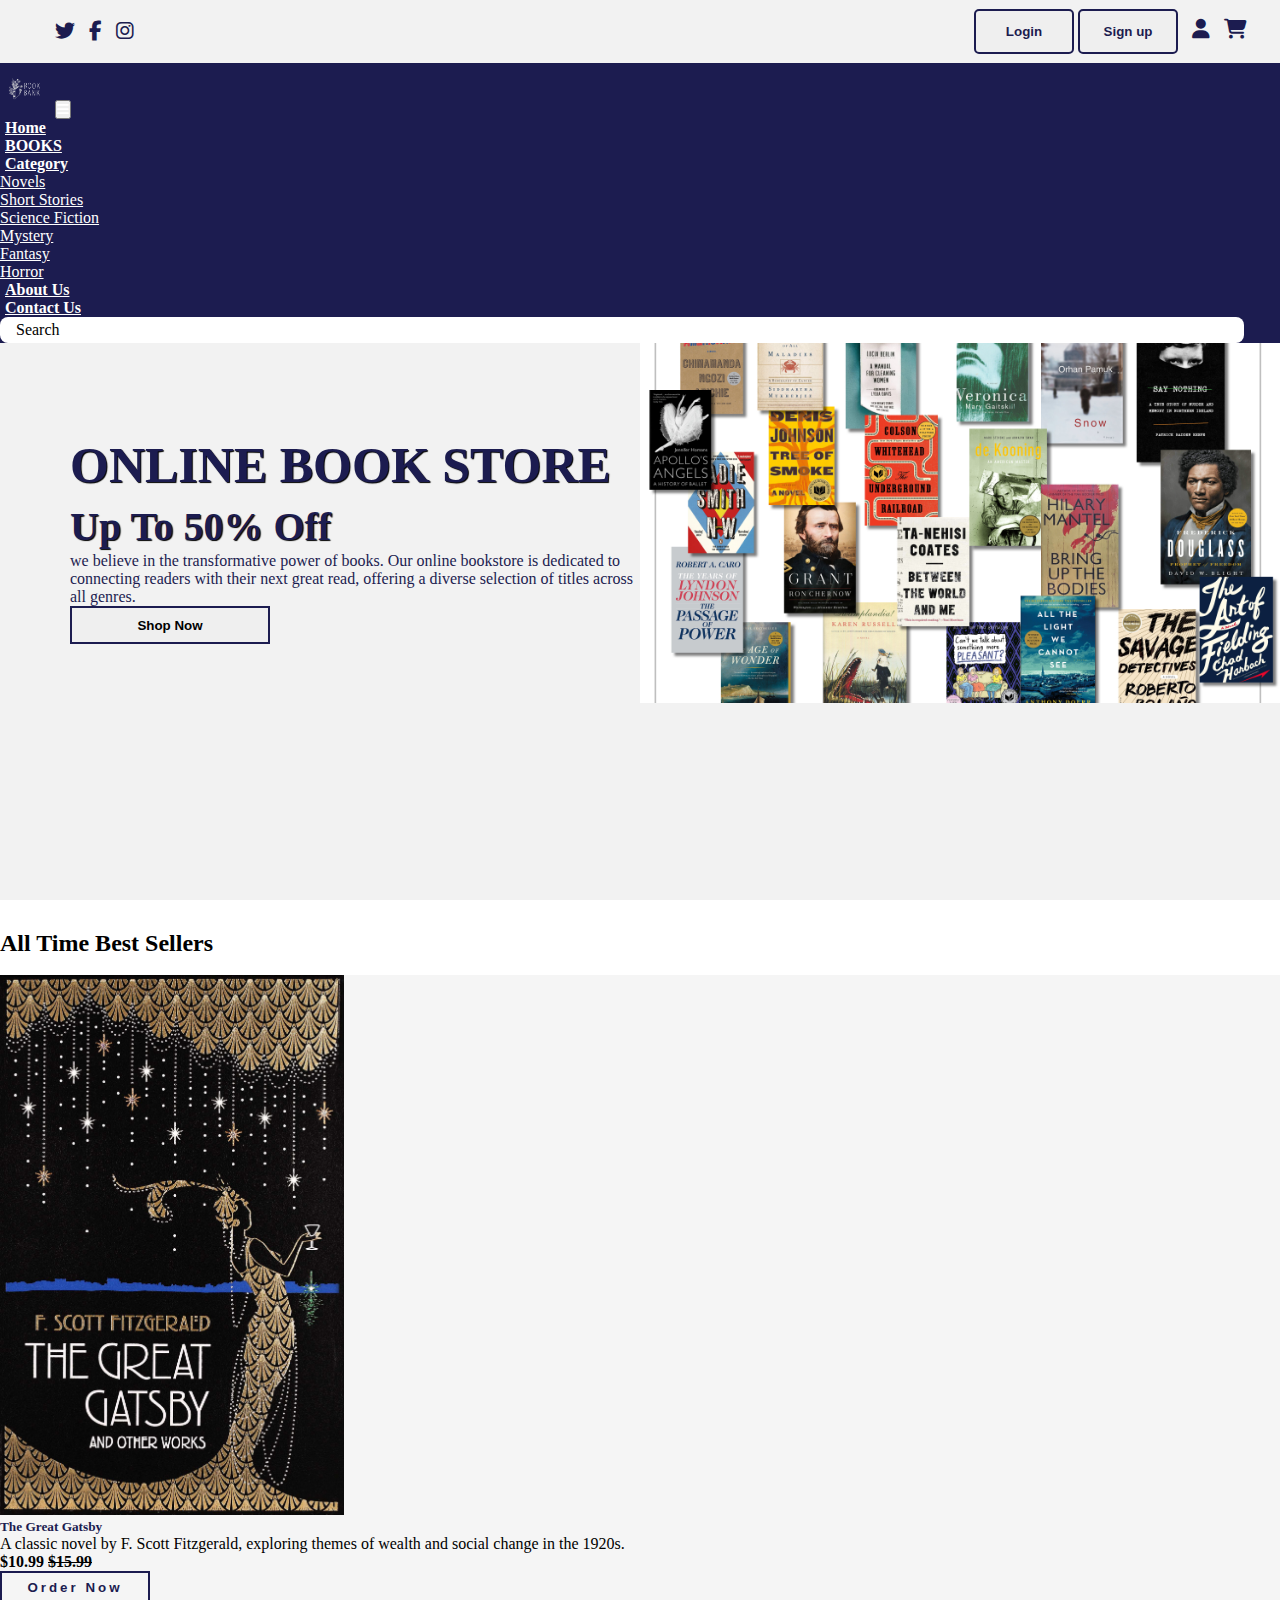
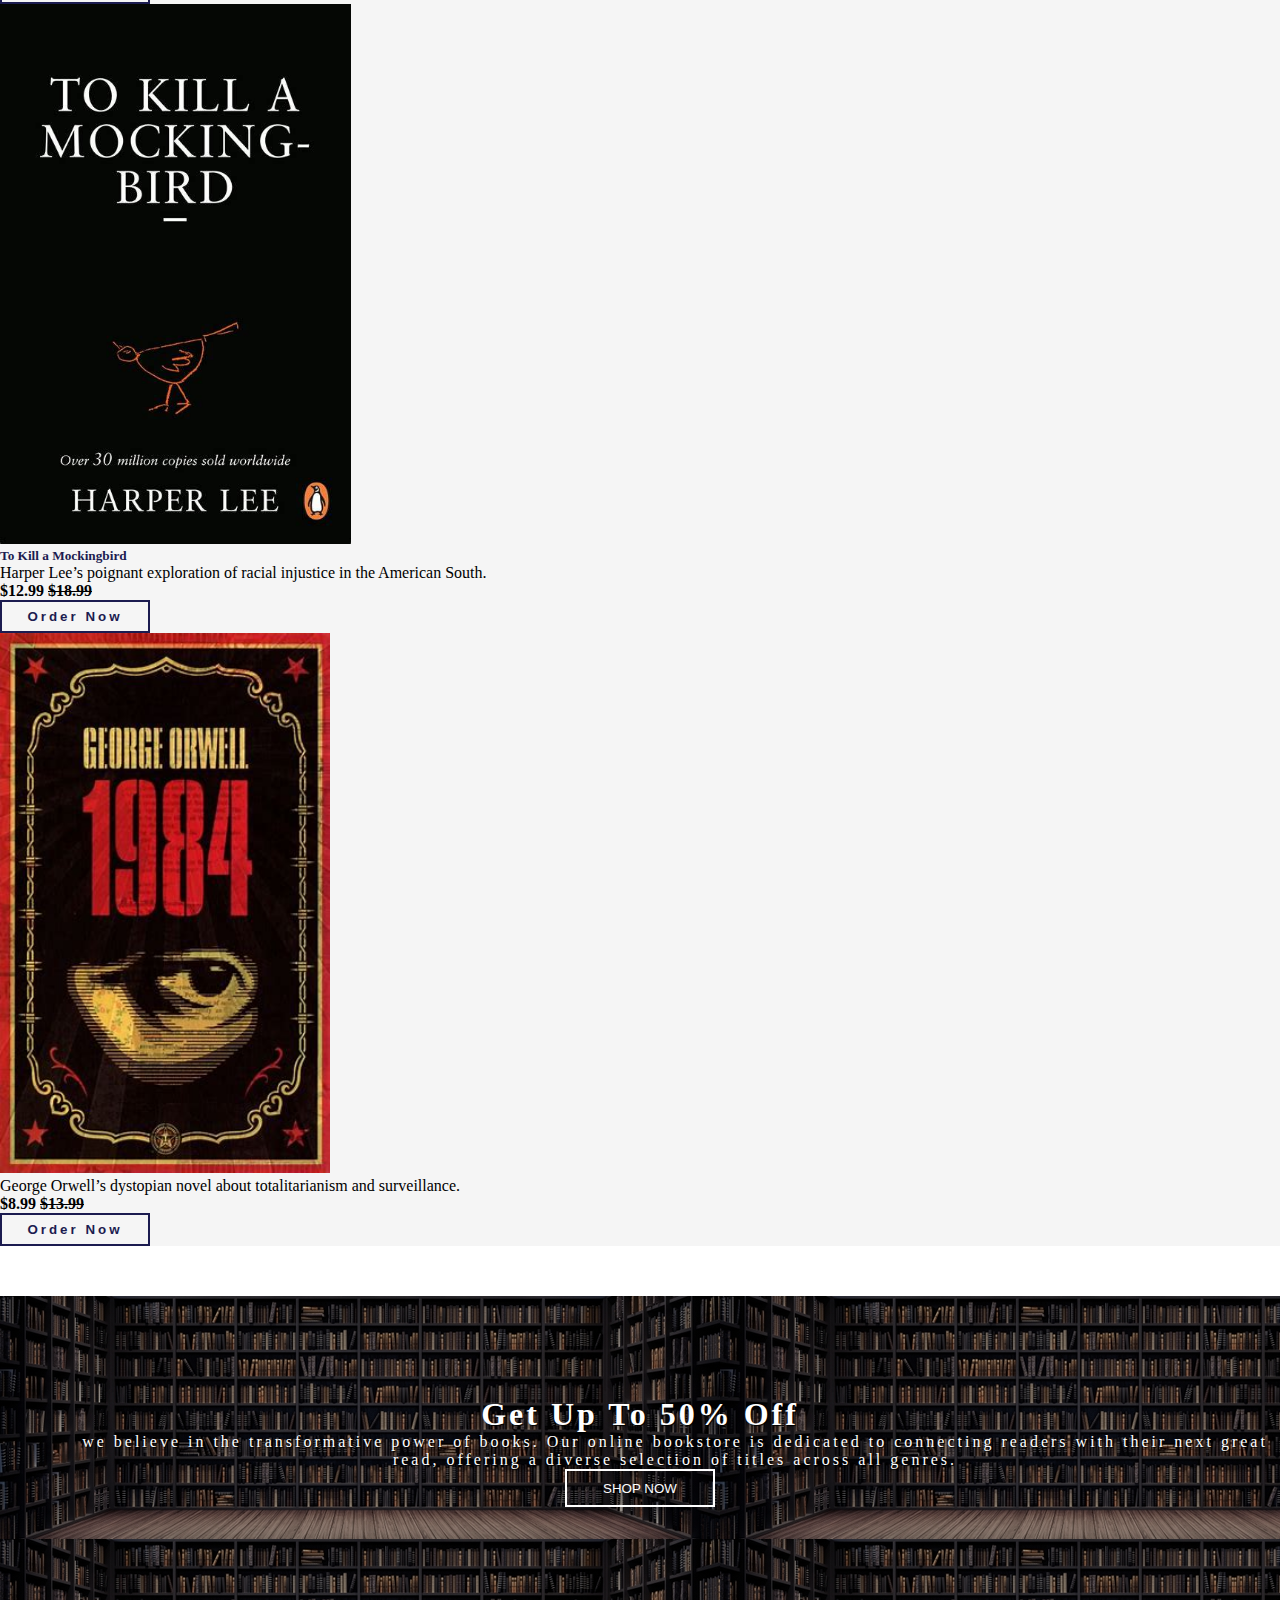
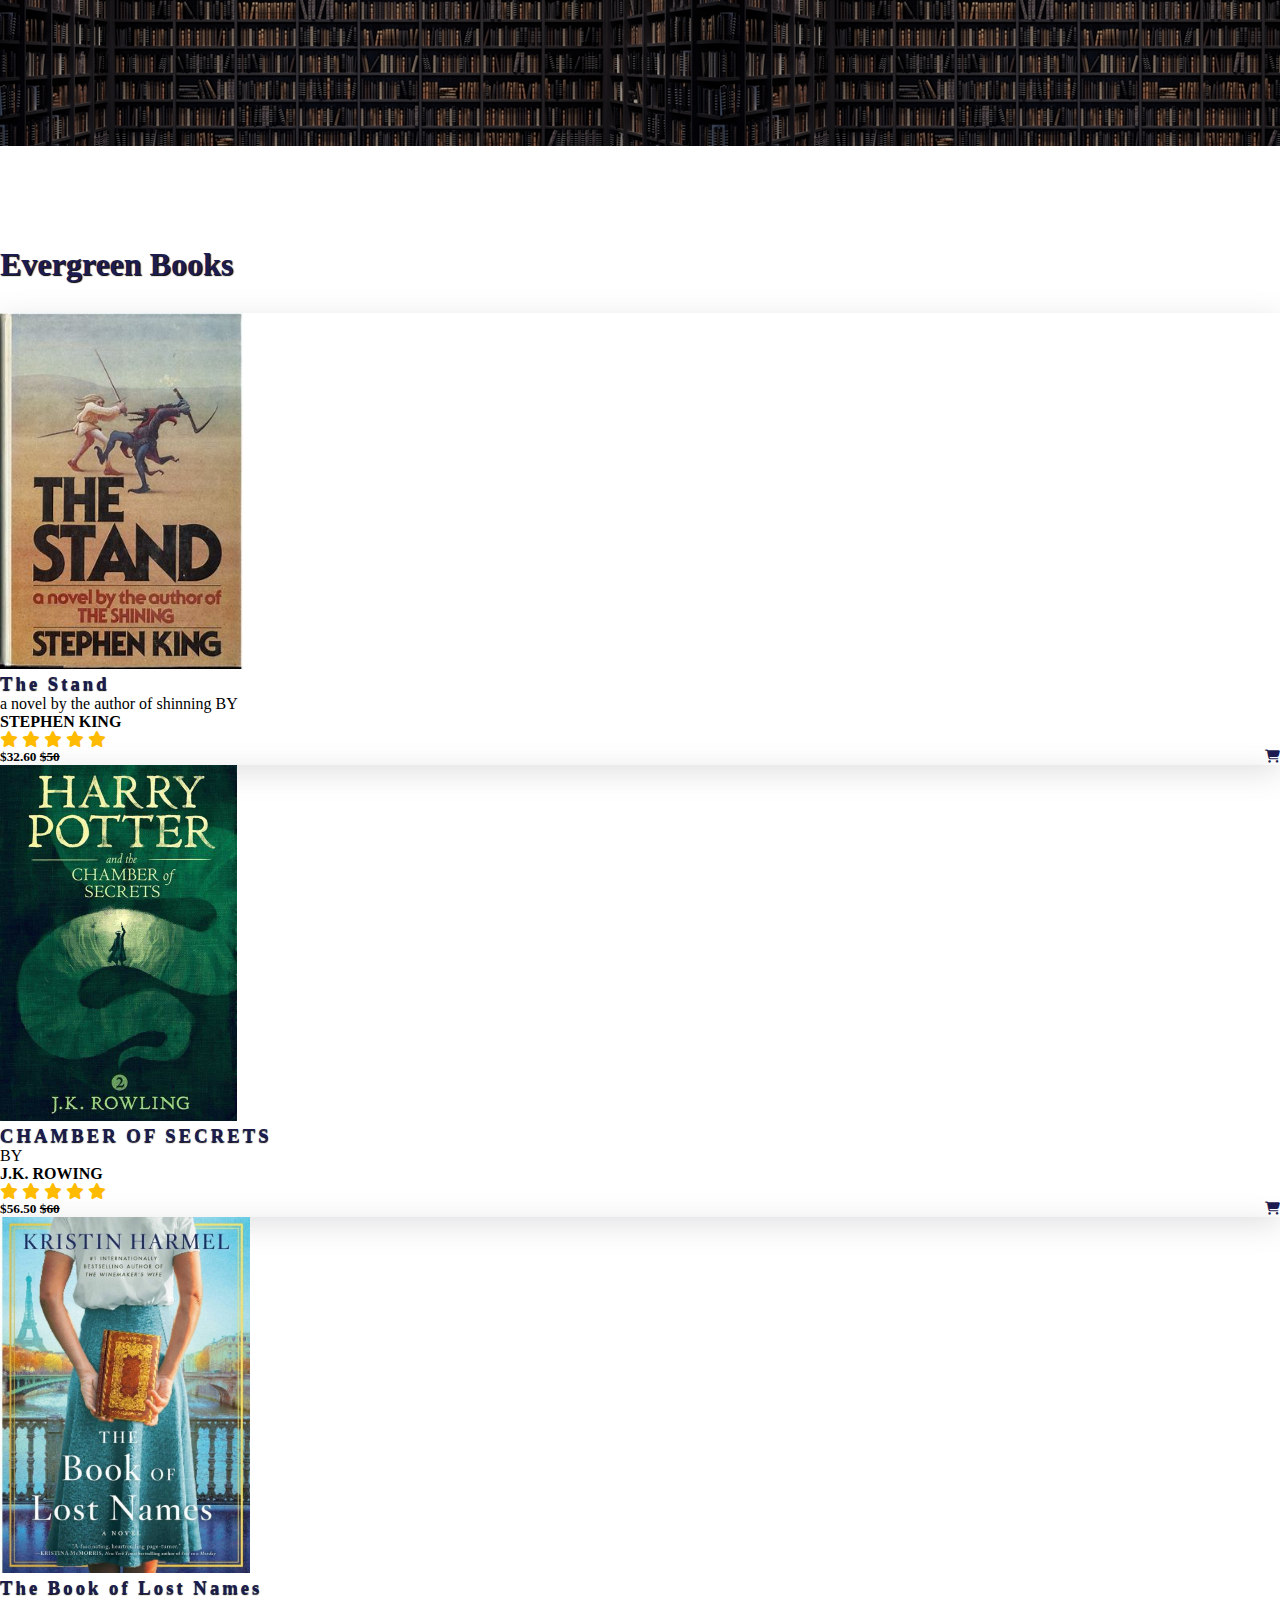
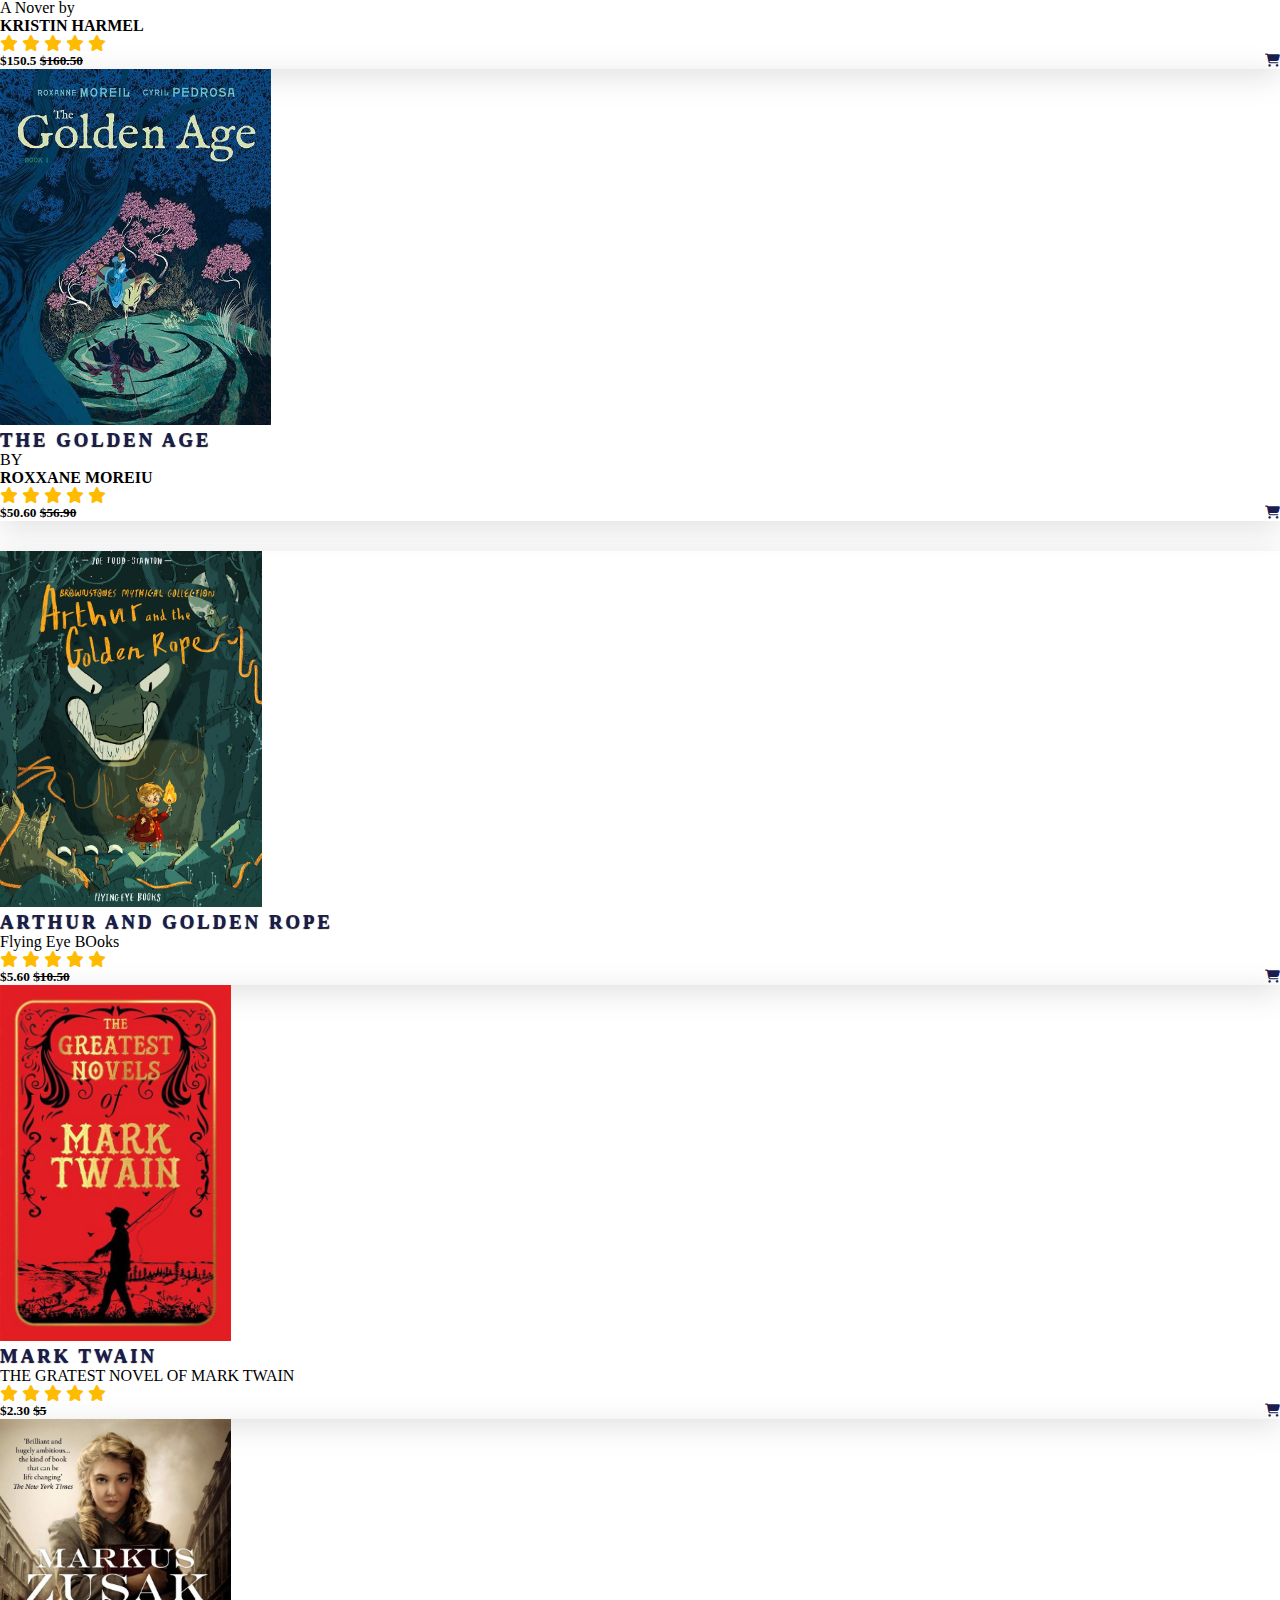
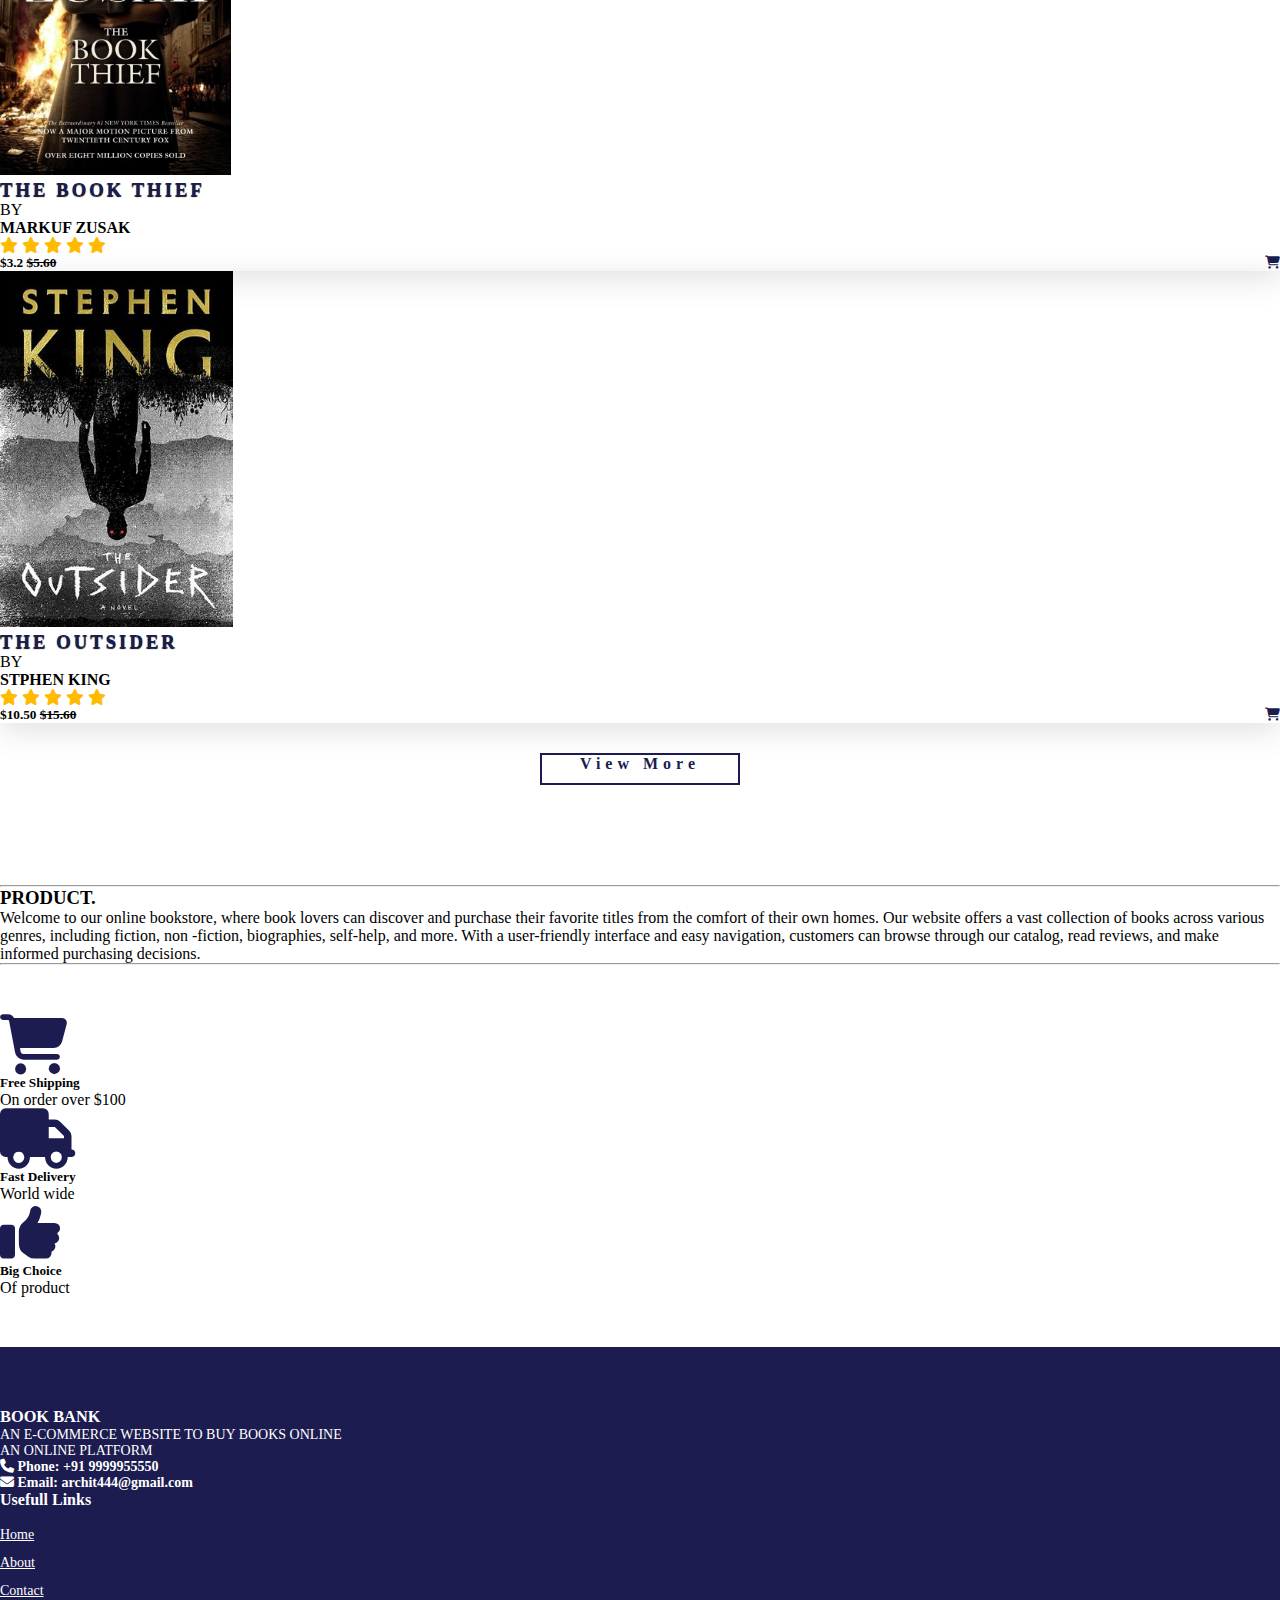
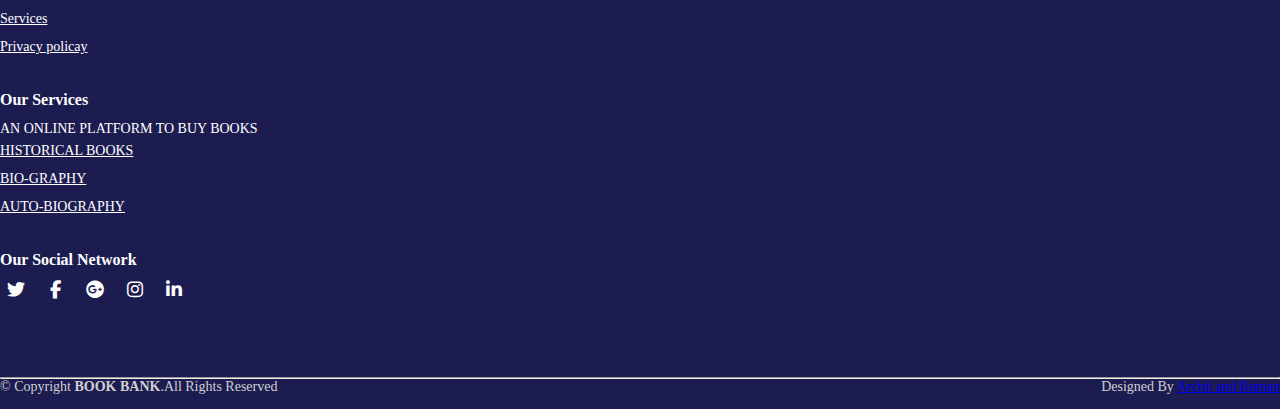
<file: index.html>
<!DOCTYPE html>
<html lang="en">
<head>
    <meta charset="UTF-8">
    <meta http-equiv="X-UA-Compatible" content="IE=edge">
    <meta name="viewport" content="width=device-width, initial-scale=1.0">
    <title>BOOK WORLD</title>
    <link rel="shortcut icon" type="image" href="./image/logo2.png">
    <link rel="stylesheet" href="style.css">
    <link rel="stylesheet" href="https://cdnjs.cloudflare.com/ajax/libs/font-awesome/6.2.0/css/all.min.css">

    <link href="https://cdn.jsdelivr.net/npm/bootstrap@5.0.2/dist/css/bootstrap.min.css" rel="stylesheet" integrity="sha384-EVSTQN3/azprG1Anm3QDgpJLIm9Nao0Yz1ztcQTwFspd3yD65VohhpuuCOmLASjC" crossorigin="anonymous">
    
  
    <link rel="preconnect" href="https://fonts.googleapis.com">
    <link rel="preconnect" href="https://fonts.gstatic.com" crossorigin>
    <link href="https://fonts.googleapis.com/css2?family=Roboto:wght@500&display=swap" rel="stylesheet">
    <script src="index.js" defer> </script>
</head>
<body>

    
    <div class="top-navbar">
        <div class="top-icons">
            <i class="fa-brands fa-twitter"></i>
            <i class="fa-brands fa-facebook-f"></i>
            <i class="fa-brands fa-instagram"></i>
        </div>
        <div class="other-links">
            <button id="btn-login"><a href="login.html">Login</a></button>
            <button id="btn-signup"><a href="signup.html">Sign up</a></button>

            <i class="fa-solid fa-user"></i>
            <i class="fa-solid fa-cart-shopping"></i>
        </div>
    </div>
  

    <div class="home-section">
     
        <nav class="navbar navbar-expand-lg" id="navbar">
            <div class="container-fluid">
              <a class="navbar-brand" href="#"><img src="./image/logo.jpg" alt="" width="51px"></a>
              <button class="navbar-toggler" type="button" data-bs-toggle="collapse" data-bs-target="#navbarSupportedContent" aria-controls="navbarSupportedContent" aria-expanded="false" aria-label="Toggle navigation">
                <span><i class="fa-solid fa-bars" style="color: white;"></i></span>
              </button>
              <div class="collapse navbar-collapse" id="navbarSupportedContent">
                <ul class="navbar-nav me-auto mb-2 mb-lg-0">
                  <li class="nav-item">
                    <a class="nav-link active" aria-current="page" href="index.html">Home</a>
                  </li>
                  <li class="nav-item">
                    <a class="nav-link" href="product.html">BOOKS</a>
                  </li>
                  <li class="nav-item dropdown">
                    <a class="nav-link dropdown-toggle" href="#" id="navbarDropdown" role="button" data-bs-toggle="dropdown" aria-expanded="false">
                      Category
                    </a>
                    <ul class="dropdown-menu" aria-labelledby="navbarDropdown" style="background-color: #1c1c50;">
                      <li><a class="dropdown-item" href="#">Novels</a></li>
                      <li><a class="dropdown-item" href="#">Short Stories</a></li>
                      <li><a class="dropdown-item" href="#">Science Fiction</a></li>
                      <li><a class="dropdown-item" href="#">Mystery</a></li>
                      <li><a class="dropdown-item" href="#">Fantasy</a></li>
                      <li><a class="dropdown-item" href="#">Horror</a></li>
                    </ul>
                  </li>
                  <li class="nav-item">
                    <a class="nav-link" href="about.html">About Us</a>
                  </li>
                <li class="nav-item">
                    <a class="nav-link" href="contact.html">Contact Us</a>
                  </li>
                </ul>
               
                <form class="d-flex " style="padding: 8px; background-color: white; border-radius: 8px; padding: 4px 16px; margin-right: 36px;">
                 
                    <a style="color: black; text-decoration: none; " href="./search.html">Search</a>
                  </form>
              </div>
            </div>
          </nav>
        
          


        <section class="home">
            <div class="content">
                <h3>ONLINE BOOK STORE
                    <br> <span>Up To 50% Off</span>
                </h3>
                <p>we believe in the transformative power of books. Our online bookstore is dedicated to connecting readers with their next great read, offering a diverse selection of titles across all genres.</p>
                <button id="shopnow">Shop Now</button>
            </div>
            <div class="img">
                <img src="./image/b2.png" alt="">
            </div>
        </section>
       

    </div>

   
<div class="container" id="top-cards">
    <h2>All Time Best Sellers</h2>
    <br>
    <div class="row">
        <div class="col-md-4 py-3 py-md-0">
            <div class="card" style="background-color: #f5f5f5; border: none;">
                <img src="image/topcard1.png" alt="The Great Gatsby" class="card-img-top">
                <div class="card-body">
                    <h5 class="card-title">The Great Gatsby</h5>
                    <p>A classic novel by F. Scott Fitzgerald, exploring themes of wealth and social change in the 1920s.</p>
                    <p><strong>$10.99 <strike>$15.99</strike></strong></p>
                    <button class="btn btn-primary">Order Now</button>
                </div>
            </div>
        </div>
        <div class="col-md-4 py-3 py-md-0">
            <div class="card" style="background-color: #f5f5f5; border: none;">
                <img src="image/topcard2.png" alt="To Kill a Mockingbird" class="card-img-top">
                <div class="card-body">
                    <h5 class="card-title">To Kill a Mockingbird</h5>
                    <p>Harper Lee’s poignant exploration of racial injustice in the American South.</p>
                    <p><strong>$12.99 <strike>$18.99</strike></strong></p>
                    <button class="btn btn-primary">Order Now</button>
                </div>
            </div>
        </div>
        <div class="col-md-4 py-3 py-md-0">
            <div class="card" style="background-color: #f5f5f5; border: none;">
                <img src="image/topcard3.png" alt="1984" class="card-img-top">
                <div class="card-body">
                    <h5 class="card-title"></h5>
                    <p>George Orwell’s dystopian novel about totalitarianism and surveillance.</p>
                    <p><strong>$8.99 <strike>$13.99</strike></strong></p>
                    <button class="btn btn-primary">Order Now</button>
                </div>
            </div>
        </div>
    </div>
</div>



    <div class="banner">
        <div class="content">
            <h1>Get Up To 50% Off</h1>
            <p>we believe in the transformative power of books. Our online bookstore is dedicated to connecting readers with their next great read, offering a diverse selection of titles across all genres.</p>
            <div id="bannerbtn"><button>SHOP NOW</button></div>
        </div>
    </div>
 


    <div class="container" id="product-cards">
        <h1 class="text-center">Evergreen Books</h1>
        <div class="row" style="margin-top: 30px;">
            <div class="col-md-3 py-3 py-md-0">
                <div class="card">
                    <img src="./image/p13.jpg" alt="" style="max-height: 356px;">
                    <div class="card-body">
                        <h3>The Stand</h3>
                        <p>a novel by the author of shinning   BY<h4>STEPHEN KING</h4></p>

                        <div class="star">
                            <i class="fas fa-star checked"></i>
                            <i class="fas fa-star checked"></i>
                            <i class="fas fa-star checked"></i>
                            <i class="fas fa-star checked"></i>
                            <i class="fas fa-star checked"></i>
                        </div>
                        <h5>$32.60 <strike>$50</strike> <span><i class="fa-solid fa-cart-shopping"></i></span></h5>
                    </div>
                </div>
            </div>
            <div class="col-md-3 py-3 py-md-0">
                <div class="card">
                    <img src="./image/p14.jpg" alt="" style="max-height: 356px;">
                    <div class="card-body">
                        <h3>CHAMBER OF SECRETS</h3>
                        <p>BY <H4>J.K. ROWING</H4></p>
                        <div class="star">
                            <i class="fas fa-star checked"></i>
                            <i class="fas fa-star checked"></i>
                            <i class="fas fa-star checked"></i>
                            <i class="fas fa-star checked"></i>
                            <i class="fas fa-star checked"></i>
                        </div>
                        <h5>$56.50 <strike>$60</strike> <span><i class="fa-solid fa-cart-shopping"></i></span></h5>
                    </div>
                </div>
            </div>
            <div class="col-md-3 py-3 py-md-0">
                <div class="card">
                    <img src="./image/p15.png" alt="" style="max-height: 356px;">
                    <div class="card-body">
                        <h3>The Book of Lost Names</h3>
                        <p>A Nover by <h4>KRISTIN HARMEL</h4></p>
                        <div class="star">
                            <i class="fas fa-star checked"></i>
                            <i class="fas fa-star checked"></i>
                            <i class="fas fa-star checked"></i>
                            <i class="fas fa-star checked"></i>
                            <i class="fas fa-star checked"></i>
                        </div>
                        <h5>$150.5 <strike>$160.50</strike> <span><i class="fa-solid fa-cart-shopping"></i></span></h5>
                    </div>
                </div>
            </div>
            <div class="col-md-3 py-3 py-md-0">
                <div class="card">
                    <img src="./image/p16.png" alt="" style="max-height: 356px;">
                    <div class="card-body">
                        <h3>THE GOLDEN AGE</h3>
                        <p>BY<H4>ROXXANE MOREIU</H4></p>
                        <div class="star">
                            <i class="fas fa-star checked"></i>
                            <i class="fas fa-star checked"></i>
                            <i class="fas fa-star checked"></i>
                            <i class="fas fa-star checked"></i>
                            <i class="fas fa-star checked"></i>
                        </div>
                        <h5>$50.60 <strike>$56.90</strike> <span><i class="fa-solid fa-cart-shopping"></i></span></h5>
                    </div>
                </div>
            </div>
        </div>

        <div class="row" style="margin-top: 30px;">
            <div class="col-md-3 py-3 py-md-0">
                <div class="card">
                    <img src="./image/p17.png" alt="" style="max-height: 356px;">
                    <div class="card-body">
                        <h3>ARTHUR AND GOLDEN ROPE</h3>
                        <p>Flying Eye BOoks</p>
                        <div class="star">
                            <i class="fas fa-star checked"></i>
                            <i class="fas fa-star checked"></i>
                            <i class="fas fa-star checked"></i>
                            <i class="fas fa-star checked"></i>
                            <i class="fas fa-star checked"></i>
                        </div>
                        <h5>$5.60 <strike>$10.50</strike> <span><i class="fa-solid fa-cart-shopping"></i></span></h5>
                    </div>
                </div>
            </div>
            <div class="col-md-3 py-3 py-md-0">
                <div class="card">
                    <img src="./image/p18.png" alt="" style="max-height: 356px;" >
                    <div class="card-body ">
                        <h3>MARK  TWAIN</h3>
                        <p>THE GRATEST NOVEL OF MARK TWAIN</p>
                        <div class="star">
                            <i class="fas fa-star checked"></i>
                            <i class="fas fa-star checked"></i>
                            <i class="fas fa-star checked"></i>
                            <i class="fas fa-star checked"></i>
                            <i class="fas fa-star checked"></i>
                        </div>
                        <h5>$2.30 <strike>$5</strike> <span><i class="fa-solid fa-cart-shopping"></i></span></h5>
                    </div>
                </div>
            </div>
            <div class="col-md-3 py-3 py-md-0">
                <div class="card">
                    <img src="./image/p19.png" alt="" style="max-height: 356px;">
                    <div class="card-body">
                        <h3>THE BOOK THIEF</h3>
                        <p>BY<h4>MARKUF ZUSAK</h4></p>
                        <div class="star">
                            <i class="fas fa-star checked"></i>
                            <i class="fas fa-star checked"></i>
                            <i class="fas fa-star checked"></i>
                            <i class="fas fa-star checked"></i>
                            <i class="fas fa-star checked"></i>
                        </div>
                        <h5>$3.2 <strike>$5.60</strike> <span><i class="fa-solid fa-cart-shopping"></i></span></h5>
                    </div>
                </div>
            </div>
            <div class="col-md-3 py-3 py-md-0">
                <div class="card">
                    <img src="./image/p20.png" alt="" style="max-height: 356px;">
                    <div class="card-body">
                        <h3>THE OUTSIDER</h3>
                        <p>BY<h4>STPHEN KING</h4></p>
                        <div class="star">
                            <i class="fas fa-star checked"></i>
                            <i class="fas fa-star checked"></i>
                            <i class="fas fa-star checked"></i>
                            <i class="fas fa-star checked"></i>
                            <i class="fas fa-star checked"></i>
                        </div>
                        <h5>$10.50 <strike>$15.60</strike> <span><i class="fa-solid fa-cart-shopping"></i></span></h5>
                    </div>
                </div>
            </div>
        </div>
        <a href="product.html" id="viewmorebtn">View More</a>
    </div>
  



    <div class="container" style="margin-top: 100px;">
    <hr>
</div>
<div class="container">
    <h3 style="font-weight: bold;">PRODUCT.</h3>
    <p>Welcome to our online bookstore, where book lovers can discover and purchase their favorite titles from the comfort of their own homes. Our website offers a vast collection of books across various genres, including fiction, non -fiction, biographies, self-help, and more. With a user-friendly interface and easy navigation, customers can browse through our catalog, read reviews, and make informed purchasing decisions.</p>

    <hr>
</div>
    


    <div class="container" id="offer">
        <div class="row">
            <div class="col-md-4 py-3 py-md-0">
                <i class="fa-solid fa-cart-shopping"></i>
                <h5>Free Shipping</h5>
                <p>On order over $100</p>
            </div>
            <div class="col-md-4 py-3 py-md-0">
                <i class="fa-solid fa-truck"></i>
                <h5>Fast Delivery</h5>
                <p>World wide</p>
            </div>
            <div class="col-md-4 py-3 py-md-0">
                <i class="fa-solid fa-thumbs-up"></i>
                <h5>Big Choice</h5>
                <p>Of product</p>
            </div>
        </div>
    </div>







<footer id="footer" style="margin-top: 50px;">
<div class="footer-top">
    <div class="container">
        <div class="row">
            <div class="col-lg-3 col-md-6 footer-content">
                <h3>BOOK BANK</h3>
                <p>AN E-COMMERCE WEBSITE TO BUY BOOKS ONLINE</p>
                <p>
                   AN ONLINE PLATFORM
                </p>
                <strong><i class="fas fa-phone"></i> Phone: <strong>+91 9999955550</strong></strong><br>
                <strong><i class="fa-solid fa-envelope"></i> Email: <strong>archit444@gmail.com</strong></strong>
            </div>
            <div class="col-lg-3 col-md-6 footer-links">
                <h4>Usefull Links</h4>
                <ul>
                  <li><a href="index.html">Home</a></li>
                  <li><a href="about.html">About</a></li>
                  <li><a href="contact.html">Contact</a></li>
                  <li><a href="#">Services</a></li>
                  <li><a href="#">Privacy policay</a></li>
                </ul>
            </div>
            <div class="col-lg-3 col-md-6 footer-links">
                <h4>Our Services</h4>
                <p>AN ONLINE PLATFORM TO BUY BOOKS</p>
                <ul>
                    <li><a href="#">HISTORICAL BOOKS</a></li>
                    <li><a href="#">BIO-GRAPHY</a></li>
                    <li><a href="#">AUTO-BIOGRAPHY</a></li>
                </ul>
            </div>
            <div class="col-lg-3 col-md-6 footer-links">
                <h4>Our Social Network</h4>
                <div class="socail-links mt-3">
                    <a href="#" class="twiiter"><i class="fa-brands fa-twitter"></i></a>
                    <a href="#" class="twiiter"><i class="fa-brands fa-facebook-f"></i></a>
                    <a href="#" class="twiiter"><i class="fa-brands fa-google-plus"></i></a>
                    <a href="#" class="twiiter"><i class="fa-brands fa-instagram"></i></a>
                    <a href="#" class="twiiter"><i class="fa-brands fa-linkedin-in"></i></a>
                </div>
            </div>
        </div>
    </div>
</div>
<hr>
<div class="container py-4">
    <div class="copyright">
        &copy; Copyright <strong>BOOK BANK</strong>.All Rights Reserved
    </div>
    <div class="credits">
        Designed By <a href="#">Archit and Ruman</a>
    </div>
</div>
</footer>




    <script src="https://cdn.jsdelivr.net/npm/bootstrap@5.0.2/dist/js/bootstrap.bundle.min.js" integrity="sha384-MrcW6ZMFYlzcLA8Nl+NtUVF0sA7MsXsP1UyJoMp4YLEuNSfAP+JcXn/tWtIaxVXM" crossorigin="anonymous"></script>
    
</body>
</html>
</file>
<file: style.css>
*{
    margin: 0;
    padding: 0;
    box-sizing: border-box;
}
.top-navbar{
    width: 100%;
    height: 7vh;
    background-color: #a9a9a926;
    display: flex;
    align-items: center;
    text-align: center;
    justify-content: space-between;
}
.top-icons{
    margin-left: 45px;
}
.top-icons i{
    font-size: 20px;
    color: #1c1c50;
    margin-left: 10px;
    cursor: pointer;
}
.other-links{
    margin-right: 33px;
}
.other-links i{
    color: #1c1c50;
    font-size: 20px;
    margin-left: 10px;
    cursor: pointer;
}
#btn-login{
    width: 100px;
    border: 2px solid #1c1c50;
    color: #1c1c50;
    font-weight: bold;
    border-radius: 5px;
    height: 5vh;
    transition: 0.5s ease;
    cursor: pointer;
}
#btn-login a{
    text-decoration: none;
    color: #1c1c50;
    transition: 0.5s ease;
}
#btn-login a:hover{
    background-color: #1c1c50;
    color: white;
}
#btn-login:hover{
    background-color: #1c1c50;
    color: white;
}
#btn-signup{
    width: 100px;
    border: 2px solid #1c1c50;
    color: #1c1c50;
    font-weight: bold;
    border-radius: 5px;
    height: 5vh;
    transition: 0.5s ease;
    cursor: pointer;
}
#btn-signup a{
    text-decoration: none;
    color: #1c1c50;
    transition: 0.5s ease;
}
#btn-signup a:hover{
    background-color: #1c1c50;
    color: white;
}
#btn-signup:hover{
    background-color: #1c1c50;
    color: white;
}
@media screen and (max-width:500px){
    .top-icons{
        margin-left: 30px;
    }
    .top-icons i{
        font-size: 15px;
    }
    .other-links i{
        font-size: 15px;
    }
    #btn-login{
        width: 60px;
        height: 5vh;
    }
    #btn-signup{
        width: 70px;
        height: 5vh;
    }
}
@media screen and (max-width:350px){
    .top-icons{
        margin-left: 10px;
    }
    .top-icons i{
        font-size: 10px;
    }
    .other-links{
        margin-right: 10px;
    }
    .other-links i{
        font-size: 10px;
    }
    #btn-login{
        width: 50px;
        height: 5vh;
        font-size: 13px;
    }
    #btn-signup{
        width: 60px;
        height: 5vh;
        font-size: 13px;
    }
}
@media screen and (max-width:350px){
    .top-icons{
        margin-left: 5px;
    }
    .top-icons i{
        font-size: 12px;
    }
    .other-links{
        margin-right: 10px;
    }
    .other-links i{
        font-size: 12px;
    }
    #btn-login{
        width: 40px;
        height: 5vh;
        font-size: 10px;
    }
    #btn-signup{
        width: 50px;
        height: 5vh;
        font-size: 10px;
    }
}
.home-section{
    width: 100%;
    height: 93vh;
    background-color: #a9a9a926;
}

#navbar{
    background-color: #1c1c50;
    font-size: 16px;
    font-family: 'Roboto Slab', serif;
}
#navbar .nav-link{
    color: white;
    font-weight: bold;
    margin-left: 5px;
    transition: 0.5s ease;
}
#navbar .nav-link:hover{
    color: white;
    border-radius: 5px;
}
.dropdown li a{
    color: white;
}
#search-btn{
    color: white;
    border:  1px solid white;
}
#search-btn:hover{
    background-color: #1c1c50;
}


.home{
    display: flex;
    align-items: center;
    justify-content: center;
    flex-wrap: wrap;
    position: relative;
    z-index: 0;
    font-family: 'Roboto Slab', serif;
}
.home .img{
    flex: 1 1 400px;
}
.home .img img{
    width: 100%;
}
.home .content{
    flex: 1 1 400px;
    margin-top: 30px;
}
.content h3{
    margin-left: 70px;
    font-size: 50px;
    text-shadow: 1px 1px 1px black;
    color: #1c1c50;
    font-weight: bold;
}
.content h3 span{
    font-size: 40px;
}
.content p{
    margin-left: 70px;
    color: #1c1c50;
}
.content #shopnow{
    margin-left: 70px;
    width: 200px;
    height: 38px;
    border: 2px solid #1c1c50;
    font-weight: bold;
    transition: 0.5s ease;
    cursor: pointer;
}
.conten t #shopnow:hover{
    background-color: #1c1c50;
    color: white;
}
@media screen and (max-width:800px){
    .content h3{
        margin-left: 50px;
        font-size: 40px;
    }
    .content p{
        margin-left: 50px;
    }
    .content #shopnow{
        margin-left: 50px;
    }
}
@media screen and (max-width:570px){
    .content h3{
        margin-left: 20px;
    }
    .content p{
        margin-left: 20px;
    }
    .content #shopnow{
        margin-left: 20px;
    }
}
@media screen and (max-width:799px){
    .home-section{
        height: 150vh;
    }
}
@media screen and (max-width:550px){
    .home-section{
        height: 100vh;
    }
}


#top-cards{
    margin-top: 30px;
    font-family: 'Roboto Slab', serif;
}
#top-cards .card img{
    height: 60vh;
}
#top-cards h5{
    color: #1c1c50;
    font-weight: bold;
}
#top-cards button{
    width: 150px;
    height: 33px;
    font-weight: bold;
    letter-spacing: 3px;
    background: transparent;
    color: #1c1c50;
    border: 2px solid #1c1c50;
    transition: 0.5s ease;
    cursor: pointer;
}
#top-cards button:hover{
    background-color: #1c1c50;
    color: white;
}


.banner{
    width: 100%;
    height: 50vh;
    margin-top: 50px;
    background-image: linear-gradient(rgba(0,0,0,0.3),rgba(0,0,0,0.3)), url(./image/banner.jpg);
}
.banner .content{
    text-align: center;
    padding-top: 100px;
}
.banner .content h1{
    color: white;
    text-shadow: 1px 1px 1px black;
    letter-spacing: 3px;
}
.banner .content p{
    color: white;
    text-shadow: 1px 1px 1px black;
    letter-spacing: 3px;
}
#bannerbtn button{
    width: 150px;
    height: 38px;
    background: transparent;
    color: white;
    border: 2px solid white;
    transition: 0.5s ease;
    cursor: pointer;
}
#bannerbtn button:hover{
    background-color: #1c1c50;
    border: none;
}


.banner2{
    width: 100%;
    height: 50vh;
    margin-top: 50px;
    background-image: linear-gradient(rgba(0,0,0,0.3),rgba(0,0,0,0.3)), url();
}
.banner2 .content2{
    text-align: center;
    padding-top: 100px;
}
.banner2 .content2 h1{
    color: white;
    text-shadow: 1px 1px 1px black;
    letter-spacing: 3px;
}
.banner2 .content2 p{
    color: white;
    text-shadow: 1px 1px 1px black;
    letter-spacing: 3px;
}
#bannerbtn2 button{
    width: 150px;
    height: 38px;
    background: transparent;
    color: white;
    border: 2px solid white;
    transition: 0.5s ease;
    cursor: pointer;
}
#bannerbtn2 button:hover{
    background-color: #1c1c50;
    border: none;
}


#product-cards{
    font-family: 'Roboto Slab', serif;
    margin-top: 100px;
}
#product-cards .card{
    box-shadow: rgba(100,100,111,0.2) 0px 7px 29px 0px;
}
#product-cards h1{
    margin-top: 30px;
    color: #1c1c50;
    text-shadow: 1px 1px 1px black;
}
#product-cards h3{
    letter-spacing: 3px;
    color: #1c1c50;
    text-shadow: 0px 1px 1px black;
    font-weight: bold;
}
#product-cards h5 span{
    float: right;
    color: #1c1c50;
    cursor: pointer;
}
.checked{
    color: rgb(255, 187, 0);
}
#viewmorebtn{
    display: flex;
    justify-content: center;
    margin: auto;
    text-decoration: none;
    margin-top: 30px;
    width: 200px;
    height: 32px;
    color: #1c1c50;
    letter-spacing: 5px;
    font-weight: bold;
    background: transparent;
    border: 2px solid #1c1c50;
    transition: 0.5s ease;
}
#viewmorebtn:hover{
    background-color: #1c1c50;
    color: white;
}



#offer{
    margin-top: 50px;
}
#offer i{
    font-size: 60px;
    color: #1c1c50;
}


#footer{
    padding: 0 0 30px 0;
    color: #d0d0d0;
    font-size: 14px;
    background: #1c1c50;
    font-family: 'Roboto Slab', serif;
}
#footer .footer-top{
    padding: 60px 0 30px;
    background: #1c1c50;
    color: white;
}
#footer .footer-top .footer-contact h3{
    color: white;
    text-shadow: 1px 1px 1px black;
}
#footer .footer-top .footer-contact h4{
    font-size: 22px;
    margin:  0 0 300px 0;
    padding: 2px 0 2px 0;
    line-height: 1;
    font-weight: 700;
}
#footer .footer-top .footer-contact p{
    font-size: 14px;
    margin: 0;
    color: white;
    line-height: 1;
    font-weight: 700;
}
#footer .footer-top h4{
    font-size: 16px;
    font-weight: bold;
    position: relative;
    padding-bottom: 12px;
}
#footer .footer-top .footer-links{
    margin-bottom: 30px;
}
#footer .footer-top .footer-links ul{
    list-style: none;
    padding: 0;
    margin: 0;
}
#footer .footer-top .footer-links ul li{
    padding-right: 10px 0;
    display: flex;
    align-items: center;
}
#footer .footer-top .footer-links ul li:first-child{
    padding: 0;
}
#footer .footer-top .footer-links ul li a{
    color: white;
    line-height: 2;
}
#footer .footer-top .socail-links a{
    font-size: 18px;
    display: inline-block;
    color: white;
    line-height: 1;
    padding-right: 4px;
    border-radius: 50px;
    text-align: center;
    width: 36px;
    height: 36px;
    transition: 0.5s ease;
}
#footer .copyright{
    text-align: center;
    float: left; 
}
#footer .credits{
    float: right;
    text-align: center;
}

 html{
    scroll-behavior: smooth;
}
.arrow{
    position: fixed;
    background-color: #1c1c50;
    border-radius: 50px;
    height: 50px;
    bottom: 40px;
    right: 50px;
    text-decoration: none;
    align-items: center;
    line-height: 50px;
}


.login{
    width: 50%;
    margin: 20px;
    font-family: 'Roboto Slab', serif;
}
#side1{
    background-color: #1c1c50;
    height: 76vh;
    border-radius: 5px;
    box-shadow: rgba(100,100,111,0.2) 0px 7px 29px 0px;
}
#side1 h3{
    color: white;
    font-weight: bold;
    text-shadow: 1px 1px 1px black;
    margin-top: 200px;
    align-items: center;
    text-align: center;
}
#side1 p{
    color: white;    
    font-weight: bold;
    align-items: center;
    text-align: center;
}
#btn{
    align-items: center;
    text-align: center;
    border: 2px solid white;
    border-radius: 10px;
}
#btn a{
    text-decoration: none;
    color: white;
}
#side2{
    background-color: white;
    border-radius: 5px;
    box-shadow: rgba(100,100,111,0.2) 0px 7px 29px 0px;
    align-items: center;
    text-align: center;
}
#side2 h3{
    margin-top: 50px;
    color: #1c1c50;
    font-weight: bold;
}
#side2 .inp{
    margin-top: 32px;
}
#side2 input{
    width: 500px;
    margin-top: 20px;
    height: 36px;
    align-items: center;
}
#side2 p{
    margin-top: 20px;
    cursor: pointer;
}
#side2 .icons i{
    margin-left: 10px;
    cursor: pointer;
}
#login{
    margin-top: 10px;
}
#login button{
    width: 200px;
    height: 32px;
    color: white;
    background-color: #1c1c50;
    border: none;
    font-weight: bold;
}
@media screen and (max-width:992px){
    #side2 input{
        width: 300px;
    }
}
@media screen and (max-width:330x){
    #side2 input{
        width: 200px;
    }
}

#about{
    margin-top: 50px;
}
#about h1{
    text-align: center;    
    font-weight: bold;
    color: #1c1c50;
}

#contact{
    margin-top: 50px;
}
#contact h1{
    color: #1c1c50;
    text-shadow: 0px 0px 1px black;
}
#contact .card{
    height: 80px;
    margin-top: 20px;
    box-shadow: rgba(100,100,111,0.2) 0px 7px 29px 0px;
}
#contact .card i{
    margin-top: 10px;
    margin-left: 10px;
    font-size: 15px;
    color: #1c1c50;
    font-weight: bold;
    letter-spacing: 3px;
}
#contact .card h6{     
    margin-left: 10px;
    margin-top: 10px;
    letter-spacing: 3px;
    font-weight: bold;
    color: #1c1c50;
}#messagebtn button{
    margin-top: 30px;
    width: 200px;
    height: 33px;
    background: transparent;
    border: 2px solid #1c1c50;
    color: #1c1c50;
    font-weight: bold;
    letter-spacing: 3px;
    transition: 0.5s ease;
}
#messagebtn button:hover{
    background-color: #1c1c50;
    color: white;
}
</file>
